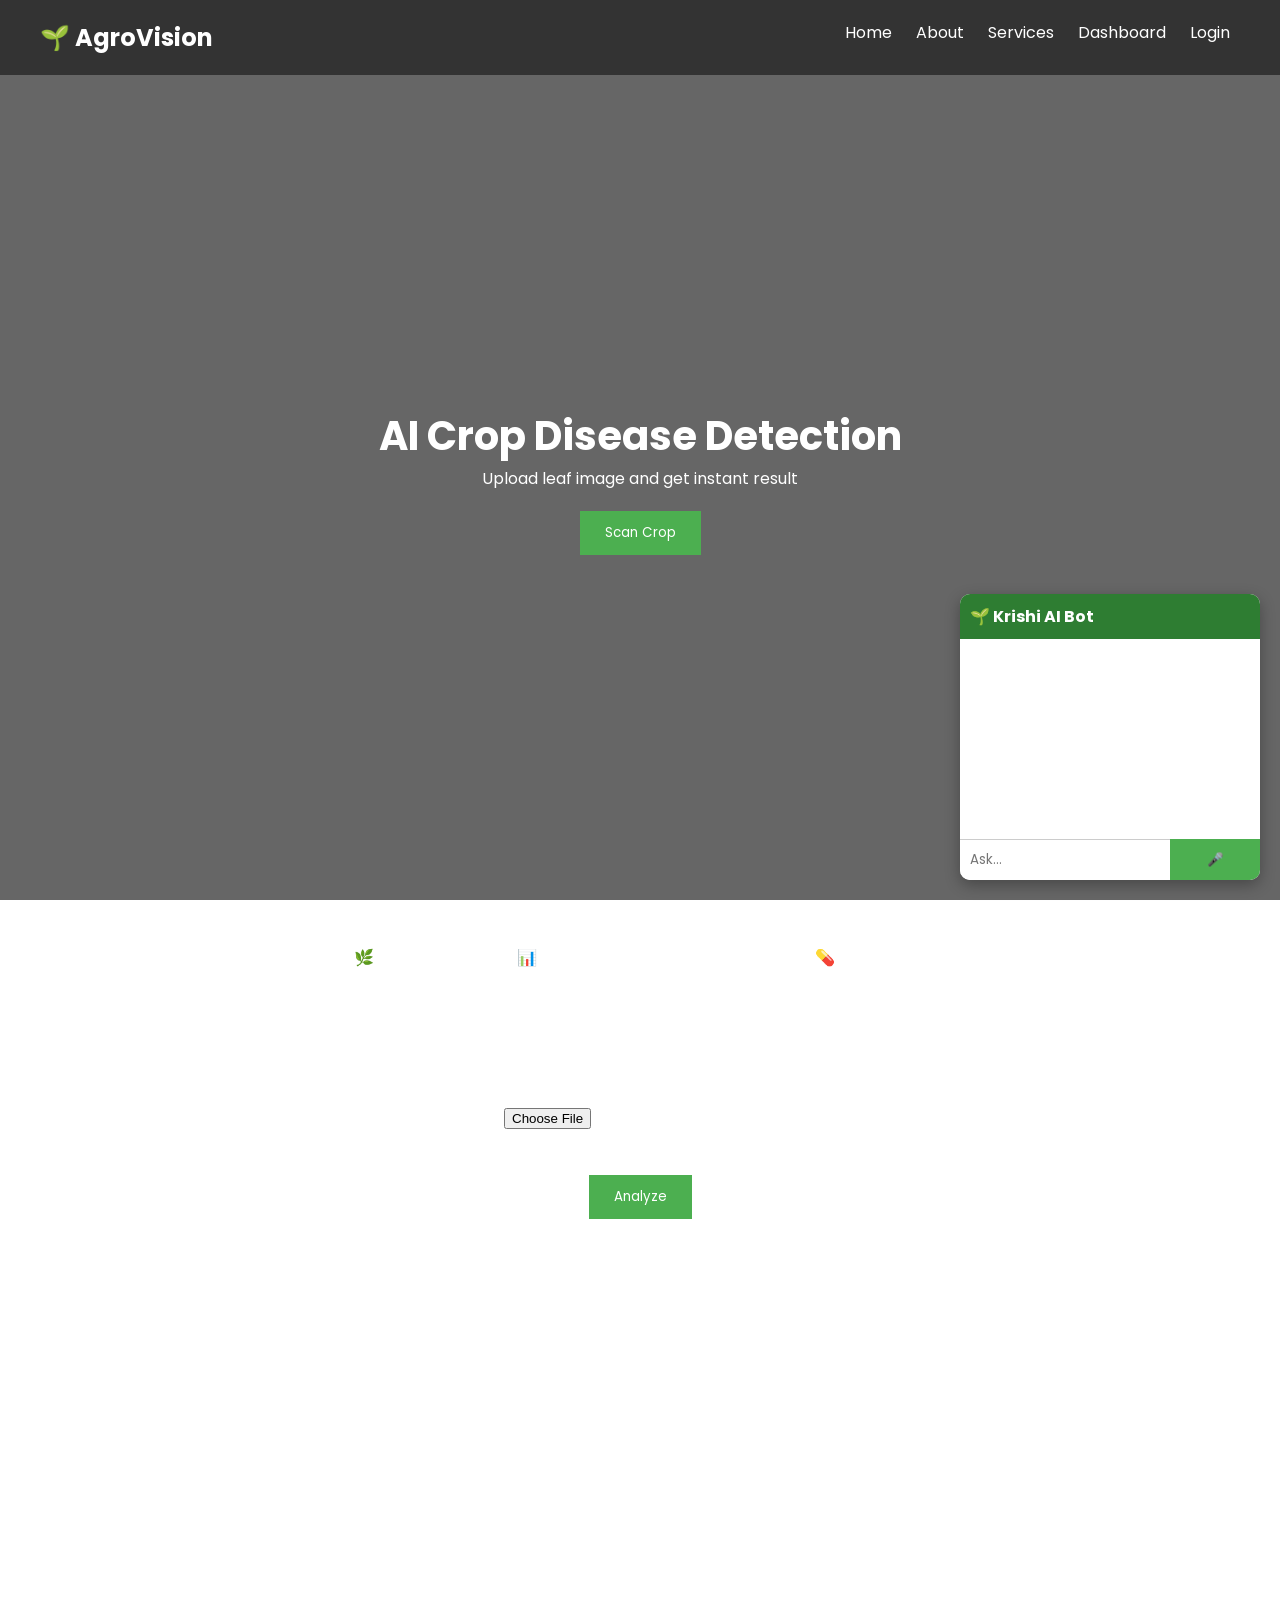
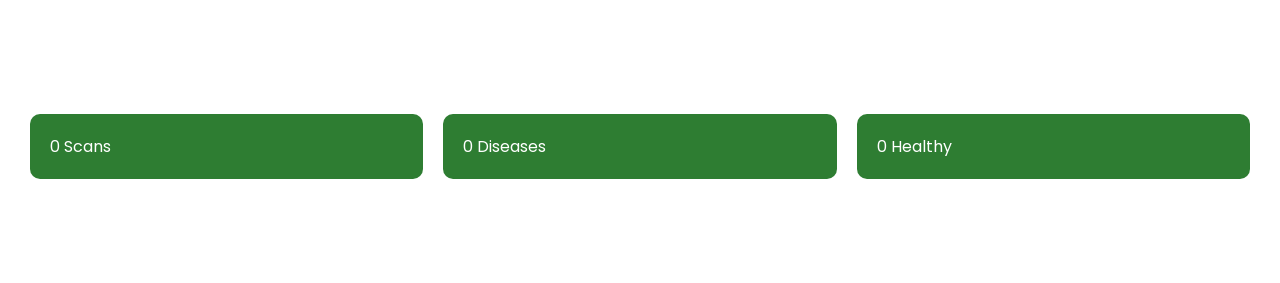
<file: about.html>
<!DOCTYPE html>
<html lang="en">
<head>
<meta charset="UTF-8">
<meta name="viewport" content="width=device-width, initial-scale=1.0">
<title>AgroVision AI</title>

<link href="https://fonts.googleapis.com/css2?family=Poppins:wght@300;500;700&display=swap" rel="stylesheet">

<style>
*{margin:0;padding:0;box-sizing:border-box;font-family:'Poppins',sans-serif;}

body{
background:url("https://images.unsplash.com/photo-1500382017468-9049fed747ef") no-repeat center/cover;
color:white;
}

body::before{
content:"";
position:fixed;
top:0;left:0;
width:100%;height:100%;
background:rgba(0,0,0,0.6);
z-index:-1;
}

/* NAV */
header{
display:flex;
justify-content:space-between;
padding:20px 40px;
background:rgba(0,0,0,0.5);
position:sticky;
top:0;
}

nav a{
color:white;
margin:10px;
cursor:pointer;
text-decoration:none;
}

/* HERO */
.hero{
height:90vh;
display:flex;
flex-direction:column;
justify-content:center;
align-items:center;
text-align:center;
}

.hero h1{font-size:40px;}

.btn{
margin-top:20px;
padding:12px 25px;
border:none;
background:#4caf50;
color:white;
cursor:pointer;
}

/* FEATURES */
.features{
display:flex;
justify-content:center;
gap:20px;
padding:40px;
flex-wrap:wrap;
}

.card{
background:rgba(255,255,255,0.1);
padding:20px;
border-radius:10px;
}

/* DEMO */
.demo{text-align:center;padding:40px;}

/* SECTION */
section{padding:60px 30px;}

/* DASHBOARD */
.stats{
display:flex;
gap:20px;
flex-wrap:wrap;
}
.stat{
background:#2e7d32;
padding:20px;
border-radius:10px;
flex:1;
}

/* LOGIN */
.login-box{
display:none;
position:fixed;
top:50%;
left:50%;
transform:translate(-50%,-50%);
background:white;
color:black;
padding:20px;
border-radius:10px;
}

/* CHATBOT */
#chatbot{
position:fixed;
bottom:20px;
right:20px;
width:300px;
background:white;
color:black;
border-radius:10px;
overflow:hidden;
box-shadow:0 5px 15px rgba(0,0,0,0.3);
}

#chat-header{
background:#2e7d32;
color:white;
padding:10px;
font-weight:bold;
}

#chat-box{
height:200px;
overflow-y:auto;
padding:10px;
font-size:14px;
}

#chat-input{
width:70%;
padding:10px;
border:none;
border-top:1px solid #ccc;
}

#chatbot button{
width:30%;
border:none;
background:#4caf50;
color:white;
cursor:pointer;
}

ul{margin-top:15px}
</style>
</head>

<body>

<header>
<h2>🌱 AgroVision</h2>
<nav>
<a onclick="scrollToSec('home')">Home</a>
<a onclick="scrollToSec('about')">About</a>
<a onclick="scrollToSec('services')">Services</a>
<a onclick="scrollToSec('dashboard')">Dashboard</a>
<a onclick="openLogin()">Login</a>
</nav>
</header>

<!-- HERO -->
<div class="hero" id="home">
<h1>AI Crop Disease Detection</h1>
<p>Upload leaf image and get instant result</p>
<button class="btn" onclick="scrollToSec('demo')">Scan Crop</button>
</div>

<!-- FEATURES -->
<div class="features">
<div class="card">🌿 Detection</div>
<div class="card">📊 Severity</div>
<div class="card">🌦 Weather</div>
<div class="card">💊 Treatment</div>
</div>

<!-- DEMO -->
<div class="demo" id="demo">
<h2>Live Scan</h2>
<input type="file" id="fileInput">
<br><br>
<button class="btn" onclick="analyze()">Analyze</button>
<p id="output"></p>
</div>

<!-- ABOUT -->
<section id="about">
<h2>About</h2>
<p>Farmers lose up to 40% crops due to late detection. AgroVision helps detect diseases early.</p>
</section>

<!-- SERVICES -->
<section id="services">
<h2>Services</h2>
<p>Disease Detection | Smart Treatment | Weather Risk</p>
</section>

<!-- DASHBOARD -->
<section id="dashboard">
<h2>Dashboard</h2>

<div class="stats">
<div class="stat" id="total">0 Scans</div>
<div class="stat" id="disease">0 Diseases</div>
<div class="stat" id="healthy">0 Healthy</div>
</div>

<h3>History</h3>
<ul id="history"></ul>
</section>

<!-- LOGIN -->
<div class="login-box" id="loginBox">
<h3>Login</h3>
<input id="user" placeholder="Username"><br><br>
<input id="pass" type="password" placeholder="Password"><br><br>
<button onclick="login()">Login</button>
</div>

<!-- CHATBOT -->
<div id="chatbot">
<div id="chat-header">🌱 Krishi AI Bot</div>
<div id="chat-box"></div>
<div style="display:flex">
<input id="chat-input" placeholder="Ask..." onkeypress="handleKey(event)">
<button onclick="startVoice()">🎤</button>
</div>
</div>

<script>

let historyData = JSON.parse(localStorage.getItem("data")) || [];

// ANALYZE
function analyze(){
let file=document.getElementById("fileInput").files[0];
if(!file){alert("Select image");return;}

let diseases=["Early Blight","Leaf Spot","Healthy"];
let result=diseases[Math.floor(Math.random()*diseases.length)];
let confidence=Math.floor(Math.random()*20)+80;

let text=`🌿 ${result} (${confidence}%)`;
document.getElementById("output").innerText=text;

historyData.push(text);
localStorage.setItem("data",JSON.stringify(historyData));

updateDashboard();
}

// DASHBOARD
function updateDashboard(){
let total=historyData.length;
let disease=historyData.filter(x=>!x.includes("Healthy")).length;
let healthy=total-disease;

document.getElementById("total").innerText=total+" Scans";
document.getElementById("disease").innerText=disease+" Diseases";
document.getElementById("healthy").innerText=healthy+" Healthy";

let list=document.getElementById("history");
list.innerHTML="";
historyData.forEach(item=>{
let li=document.createElement("li");
li.innerText=item;
list.appendChild(li);
});
}

// LOGIN
function openLogin(){document.getElementById("loginBox").style.display="block";}
function login(){alert("Login Success");document.getElementById("loginBox").style.display="none";}

// SCROLL
function scrollToSec(id){
document.getElementById(id).scrollIntoView({behavior:"smooth"});
}

// CHAT TEXT
function handleKey(e){
if(e.key==="Enter"){
let input=document.getElementById("chat-input");
handleVoice(input.value);
input.value="";
}
}

// CHAT LOGIC + VOICE
function handleVoice(msg){
msg=msg.toLowerCase();
addMsg("You: "+msg);

let reply="Kripya image upload karein.";

if(msg.includes("blight")) reply="Blight hai. Fungicide use karein.";
else if(msg.includes("yellow")) reply="Nitrogen fertilizer use karein.";
else if(msg.includes("leaf")) reply="Infected leaves hata dein.";
else if(msg.includes("weather")) reply="Humidity se risk badhta hai.";
else if(msg.includes("prevent")) reply="Overwatering avoid karein.";

addMsg("Bot: "+reply);

// VOICE OUTPUT
let speech=new SpeechSynthesisUtterance(reply);
speech.lang="hi-IN";
speechSynthesis.speak(speech);
}

// MIC INPUT
function startVoice(){
const recognition=new (window.SpeechRecognition||window.webkitSpeechRecognition)();
recognition.lang="hi-IN";
recognition.start();

recognition.onresult=function(e){
let text=e.results[0][0].transcript;
handleVoice(text);
};
}

// CHAT UI
function addMsg(text){
let box=document.getElementById("chat-box");
let div=document.createElement("div");
div.innerText=text;
box.appendChild(div);
box.scrollTop=box.scrollHeight;
}

updateDashboard();

</script>

</body>
</html>
</file>
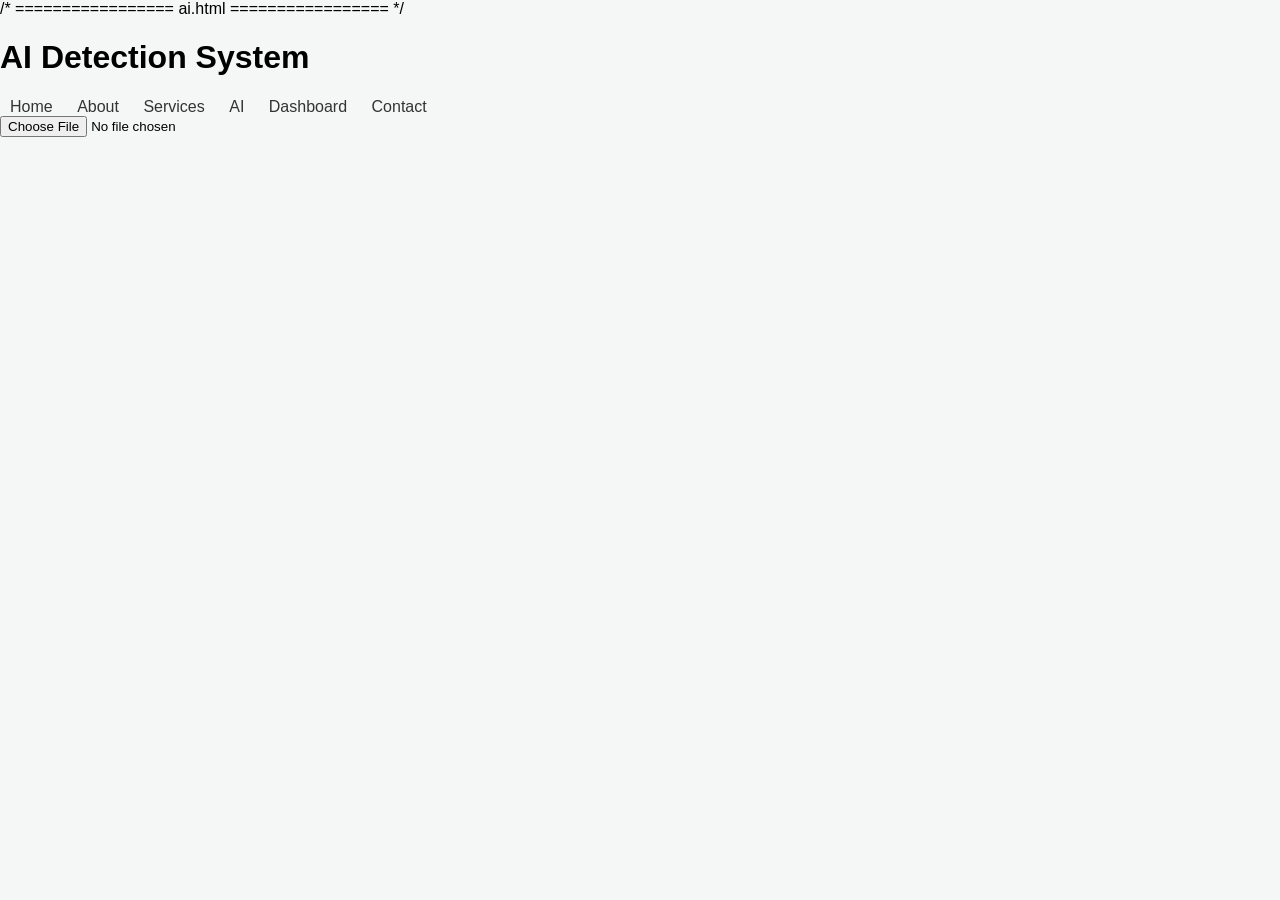
<file: ai.html>
/* ================= ai.html ================= */
<!DOCTYPE html>
<html>
<head><title>AI Demo</title><link rel="stylesheet" href="style.css"><script defer src="script.js"></script></head>
<body>
<header><h1>AI Detection System</h1></header>
<nav>
<a href="index.html">Home</a>
<a href="about.html">About</a>
<a href="services.html">Services</a>
<a href="ai.html">AI</a>
<a href="dashboard.html">Dashboard</a>
<a href="contact.html">Contact</a>
</nav>
<section class="section">
<input type="file" onchange="fakeAI()">
<p id="result"></p>
<p id="confidence"></p>
<p id="prevention"></p>
</section>
</body>
</html>
</file>
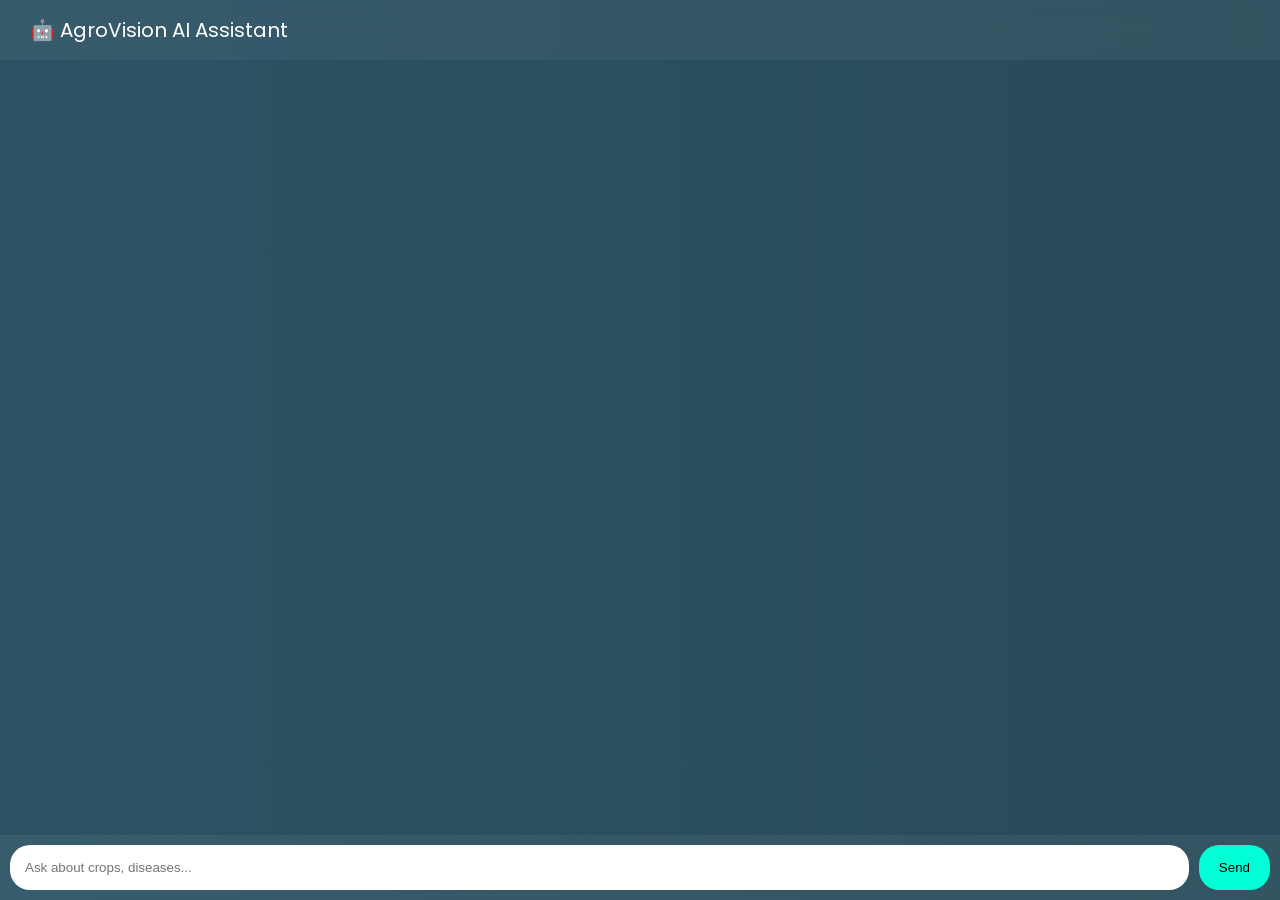
<file: chat.html>
<!DOCTYPE html>
<html lang="en">
<head>
<meta charset="UTF-8">
<title>AgroVision AI Chat</title>

<link href="https://fonts.googleapis.com/css2?family=Poppins:wght@300;500;700&display=swap" rel="stylesheet">

<style>

/* BODY */
body {
  margin: 0;
  font-family: 'Poppins', sans-serif;
  background: linear-gradient(270deg,#0f2027,#203a43,#2c5364);
  background-size: 600% 600%;
  animation: bgMove 12s ease infinite;
  color: white;
  display: flex;
  flex-direction: column;
  height: 100vh;
}

/* BG ANIMATION */
@keyframes bgMove {
  0% {background-position: 0%}
  50% {background-position: 100%}
  100% {background-position: 0%}
}

/* HEADER */
header {
  padding: 15px 30px;
  background: rgba(255,255,255,0.05);
  backdrop-filter: blur(10px);
  font-size: 20px;
}

/* CHAT AREA */
.chat-container {
  flex: 1;
  overflow-y: auto;
  padding: 20px;
}

/* MESSAGE */
.message {
  max-width: 60%;
  margin: 10px;
  padding: 15px;
  border-radius: 15px;
  animation: fadeIn 0.5s ease;
}

/* USER */
.user {
  background: #00ffd5;
  color: black;
  margin-left: auto;
}

/* AI */
.ai {
  background: rgba(255,255,255,0.1);
}

/* INPUT */
.input-area {
  display: flex;
  padding: 10px;
  background: rgba(255,255,255,0.05);
}

input {
  flex: 1;
  padding: 15px;
  border-radius: 20px;
  border: none;
}

button {
  padding: 10px 20px;
  margin-left: 10px;
  border-radius: 20px;
  border: none;
  background: #00ffd5;
  cursor: pointer;
}

/* ANIMATION */
@keyframes fadeIn {
  from {opacity: 0; transform: translateY(20px);}
  to {opacity: 1;}
}

</style>
</head>

<body>

<header>
  🤖 AgroVision AI Assistant
</header>

<div class="chat-container" id="chat"></div>

<div class="input-area">
  <input id="userInput" placeholder="Ask about crops, diseases..." />
  <button onclick="sendMessage()">Send</button>
</div>

<script>

// ================= SEND MESSAGE =================
function sendMessage() {
  let input = document.getElementById("userInput");
  let text = input.value;

  if (!text) return;

  addMessage(text, "user");
  input.value = "";

  setTimeout(() => {
    fakeAI(text);
  }, 500);
}

// ================= ADD MESSAGE =================
function addMessage(text, type) {
  let chat = document.getElementById("chat");

  let msg = document.createElement("div");
  msg.className = "message " + type;
  msg.innerText = text;

  chat.appendChild(msg);
  chat.scrollTop = chat.scrollHeight;
}

// ================= FAKE AI =================
function fakeAI(text) {
  let response = "AI: ";

  if (text.toLowerCase().includes("disease")) {
    response += "Crop disease detected may require pesticide.";
  } else if (text.toLowerCase().includes("weather")) {
    response += "Weather seems good for farming.";
  } else {
    response += "Use proper irrigation and monitor crop health.";
  }

  typeEffect(response);
}

// ================= TYPING EFFECT =================
function typeEffect(text) {
  let chat = document.getElementById("chat");

  let msg = document.createElement("div");
  msg.className = "message ai";
  chat.appendChild(msg);

  let i = 0;

  function typing() {
    if (i < text.length) {
      msg.innerHTML += text.charAt(i);
      i++;
      setTimeout(typing, 20);
      chat.scrollTop = chat.scrollHeight;
    }
  }

  typing();
}

</script>

</body>
</html>
</file>
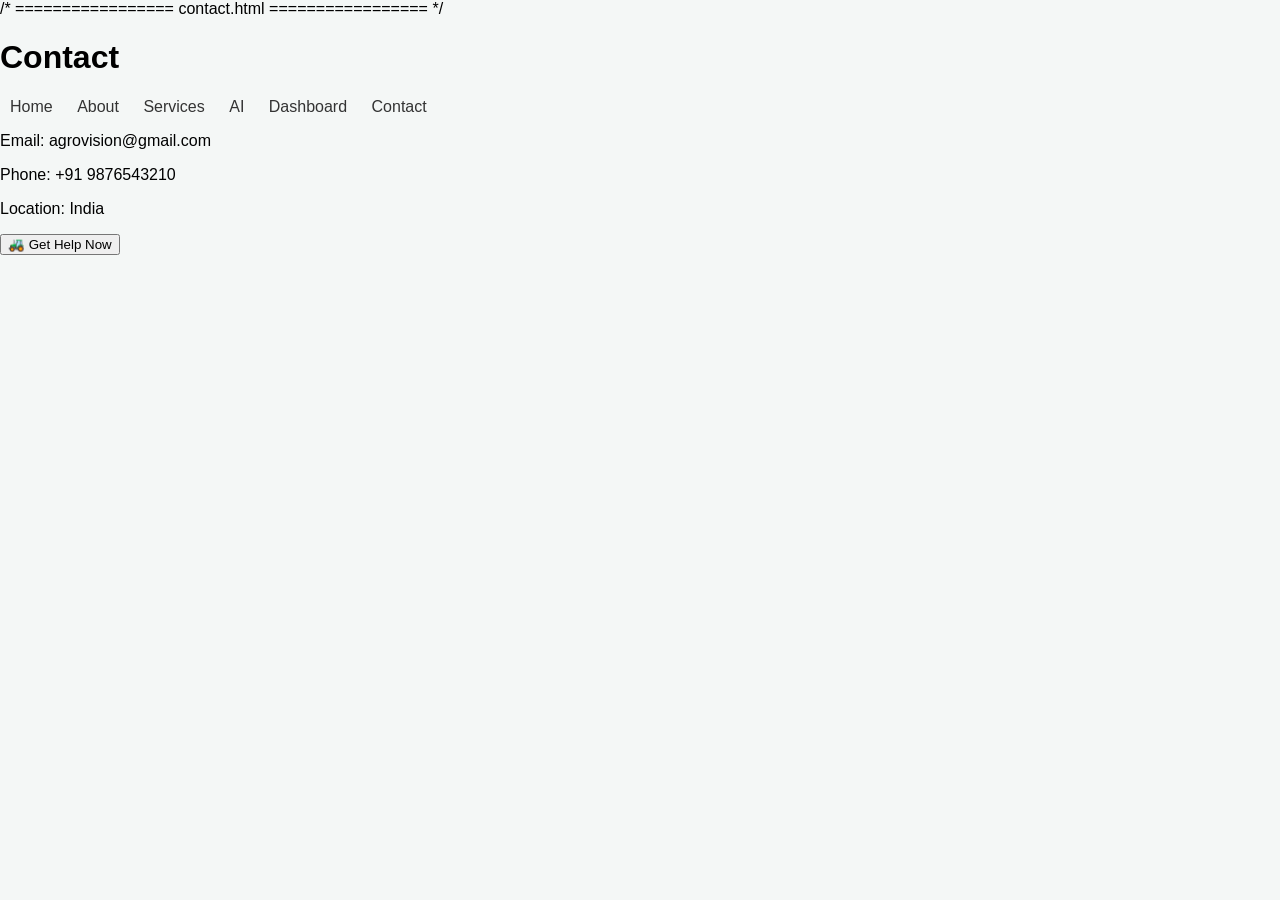
<file: contact.html>
/* ================= contact.html ================= */
<!DOCTYPE html>
<html>
<head><title>Contact</title><link rel="stylesheet" href="style.css"></head>
<body>
<header><h1>Contact</h1></header>
<nav>
<a href="index.html">Home</a>
<a href="about.html">About</a>
<a href="services.html">Services</a>
<a href="ai.html">AI</a>
<a href="dashboard.html">Dashboard</a>
<a href="contact.html">Contact</a>
</nav>
<section class="section">
<p>Email: agrovision@gmail.com</p>
<p>Phone: +91 9876543210</p>
<p>Location: India</p>
<button onclick="helpMode()">🚜 Get Help Now</button>
<p id="help"></p>
</section>
</body>
</html>
</file>
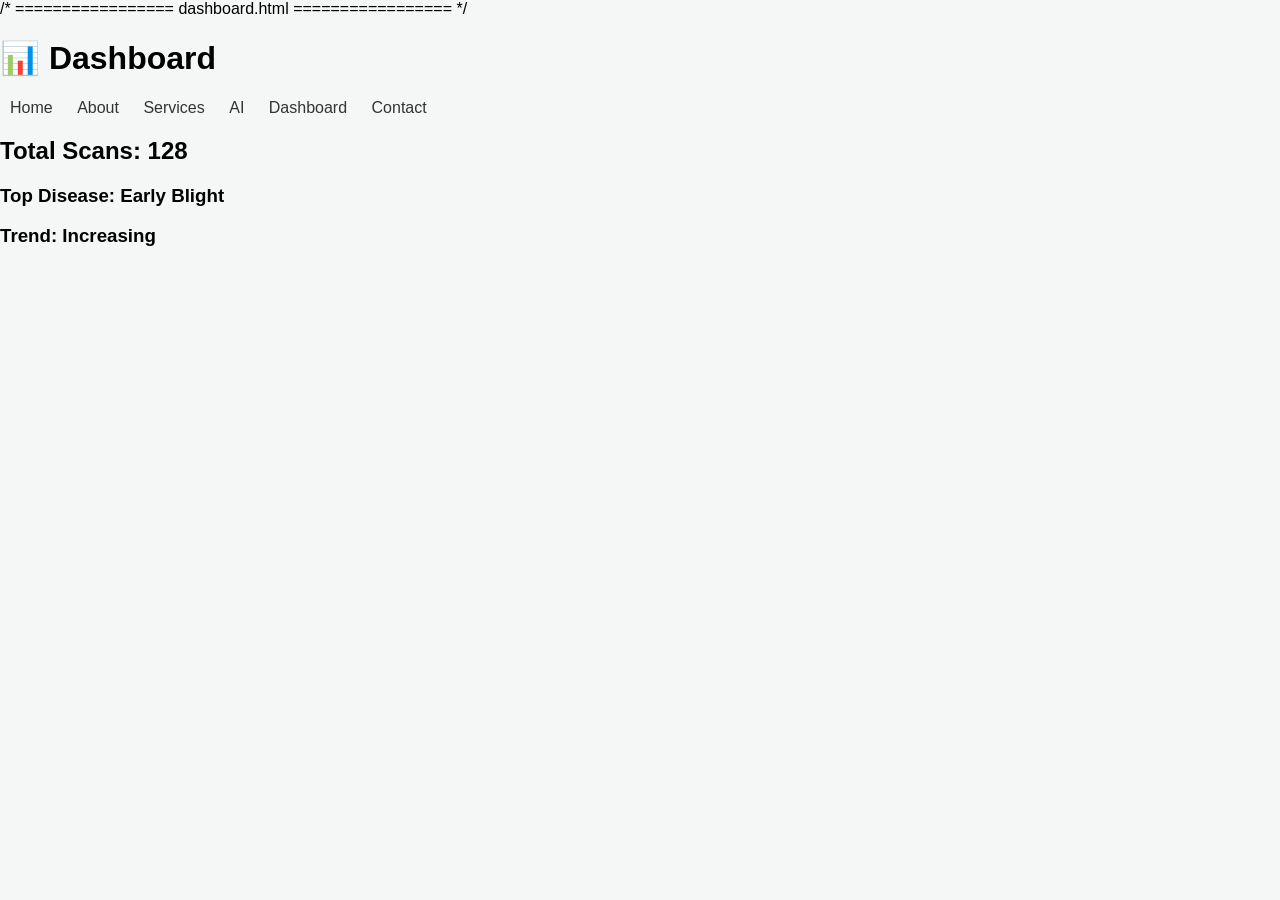
<file: dashboard.html>
/* ================= dashboard.html ================= */
<!DOCTYPE html>
<html>
<head><title>Dashboard</title><link rel="stylesheet" href="style.css"></head>
<body>
<header><h1>📊 Dashboard</h1></header>
<nav>
<a href="index.html">Home</a>
<a href="about.html">About</a>
<a href="services.html">Services</a>
<a href="ai.html">AI</a>
<a href="dashboard.html">Dashboard</a>
<a href="contact.html">Contact</a>
</nav>
<section class="section">
<h2>Total Scans: 128</h2>
<h3>Top Disease: Early Blight</h3>
<h3>Trend: Increasing</h3>
</section>
</body>
</html>
</file>
<file: style.css>
body {
  margin: 0;
  font-family: 'Poppins', sans-serif;
  background: #f4f7f6;
}

/* NAV */
.nav {
  display: flex;
  justify-content: space-between;
  padding: 20px 50px;
  background: white;
  align-items: center;
}

.logo {
  font-weight: 800;
  color: #1f7a4c;
}

nav a {
  margin: 0 10px;
  text-decoration: none;
  color: #333;
}

.ai-btn {
  background: #1f7a4c;
  color: white;
  border-radius: 20px;
  padding: 8px 20px;
  border: none;
}

/* HERO */
.hero {
  height: 75vh;
  background: linear-gradient(rgba(0,100,0,0.6), rgba(0,0,0,0.3)),
  url('https://images.unsplash.com/photo-1500382017468-9049fed747ef') center/cover;
  display: flex;
  align-items: center;
  padding-left: 60px;
  color: white;
}

.hero-left h1 {
  font-size: 70px;
}

.hero-actions button {
  margin-right: 10px;
  padding: 12px 25px;
  border-radius: 30px;
  border: none;
}

.scan-btn {
  background: #00cc66;
  color: white;
}

.demo-btn {
  background: white;
}

/* STATS */
.stats {
  display: flex;
  justify-content: space-around;
  background: #e6f4ea;
  padding: 20px;
}

/* DASHBOARD */
.dashboard {
  display: grid;
  grid-template-columns: repeat(4,1fr);
  gap: 20px;
  padding: 40px;
}

.card {
  background: white;
  padding: 20px;
  border-radius: 12px;
}

.large {
  grid-column: span 2;
}

.upload {
  border: 2px dashed #ccc;
  padding: 30px;
  margin: 10px 0;
}

/* FEATURES */
.features {
  padding: 40px;
  text-align: center;
}

.grid {
  display: grid;
  grid-template-columns: repeat(3,1fr);
  gap: 20px;
}

.box {
  background: white;
  padding: 20px;
  border-radius: 10px;
}

/* BOTTOM */
.bottom {
  display: flex;
  gap: 20px;
  padding: 40px;
}

.about, .contact {
  flex: 1;
  background: white;
  padding: 20px;
}
</file>
